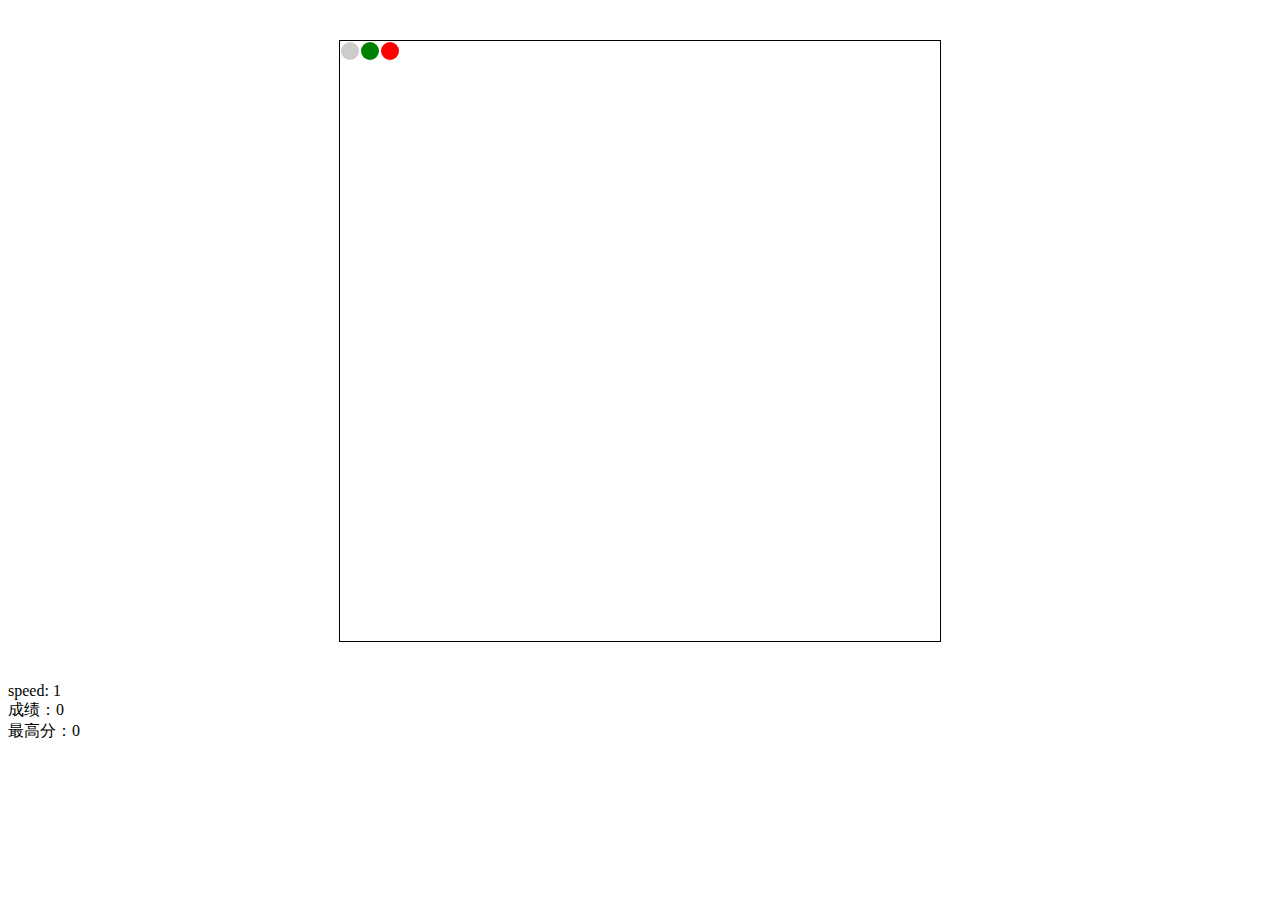
<file: canvas贪吃蛇/index.html>
<!DOCTYPE html>
<html lang="en">
<head>
	<meta charset="UTF-8">
	<title>canvas贪吃蛇</title>
</head>
<body>
<canvas id="canvas" style="margin:40px auto; display: block; border: 1px solid #000;"></canvas>
<div class="speed" id="speed">speed: 0</div>
<div class="mark" id="mark">成绩：0</div>
<div class="high" id="high">最高分：0</div>
<script src="js/index.js"></script>
</body>
</html>
</file>
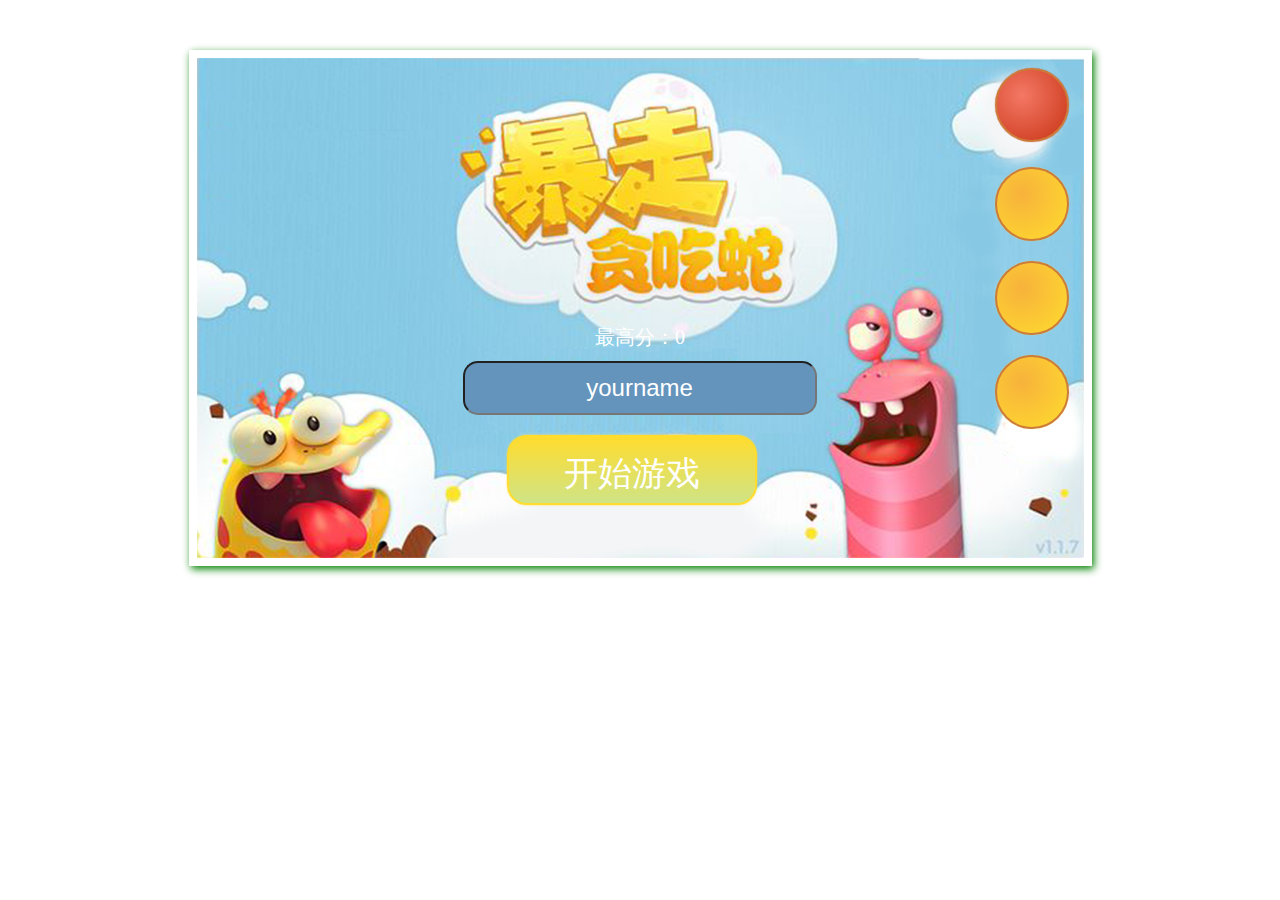
<file: 贪吃蛇/index.html>
<!DOCTYPE html>
<html lang="en">
<head>
	<meta charset="UTF-8">
	<title>Document</title>
	<link rel="stylesheet" href="css/reset.css">
	<link rel="stylesheet" href="css/style.css">
</head>
<body>
	<div class="start-box">
		<ul class="tips">
			<li class="share"></li>
			<li class="setting"></li>
			<li class="friend"></li>
			<li class="rank"></li>
		</ul>
		<p>最高分：0</p>
		<input type="text" class="username" id="user" value="yourname">
		<button class="start-button" id="start-button" value="开始游戏"><a href="files/game.html">开始游戏</a></button>
	</div>
</body>
</html>
</file>
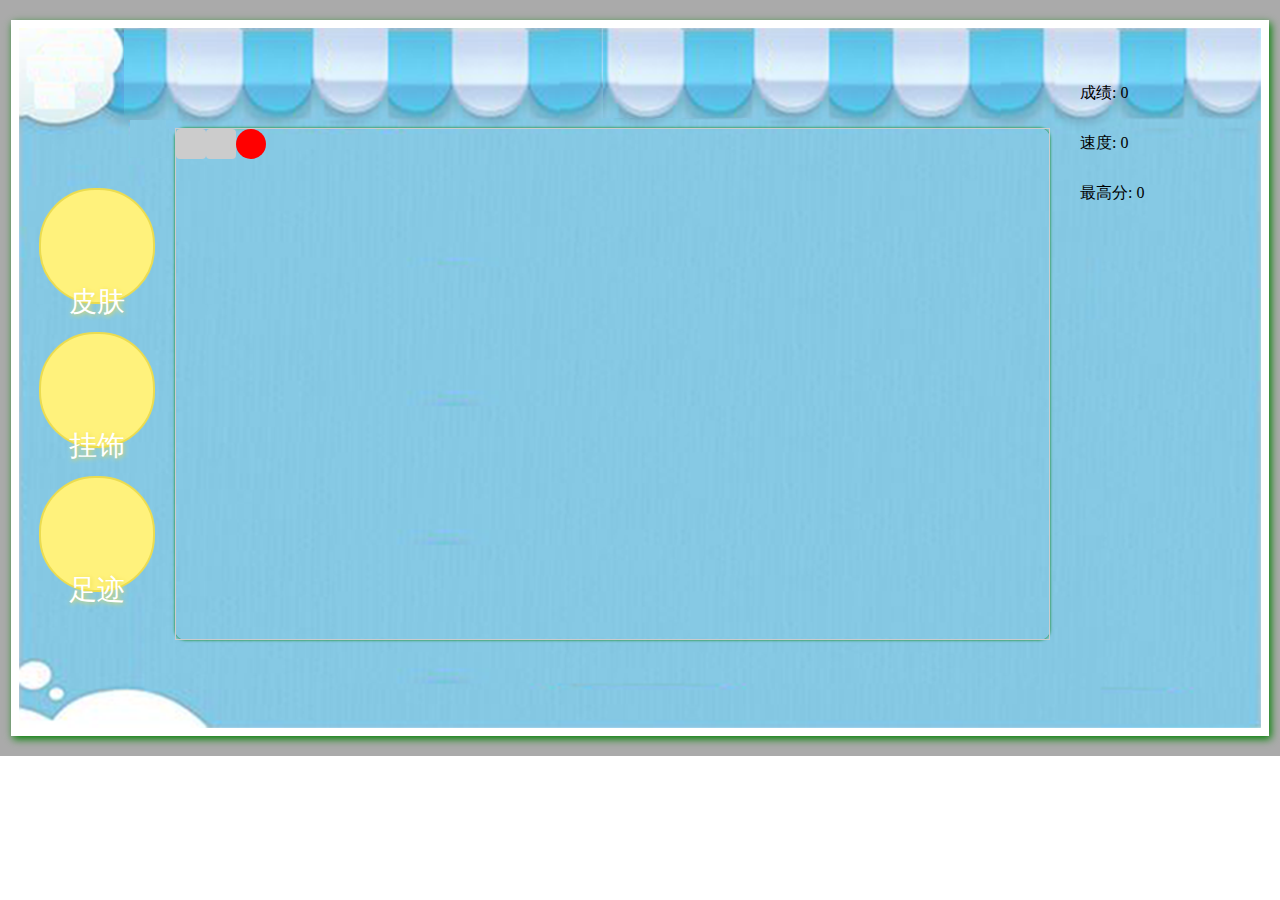
<file: 贪吃蛇/files/game.html>
<!DOCTYPE html>
<html lang="en">
<head>
	<meta charset="UTF-8">
	<link rel="stylesheet" href="../css/reset.css">
	<link rel="stylesheet" href="../css/game.css">
	<title>贪吃蛇</title>
</head>
<body onkeydown="keyDown(event)">
	<div class="box">
		<div class="container">
			<ul class="tip-l">
				<li class="dress">皮肤</li>
				<li class="dress">挂饰</li>
				<li class="dress">足迹</li>
			</ul>
			<table id="box"></table>
			<div id="mark">成绩: 0</div>
			<div id="speed">速度: 0</div>
			<div id="high">最高分: 0</div>
		</div>
	</div>
	<script src="../js/script.js"></script>
</body>
</html>
</file>
<file: 贪吃蛇/css/style.css>
/*index*/
.start-box{
	width: 887px;
	height: 500px;
	background: url(../img/index-bg.png) no-repeat;
	margin: 50px auto;
	border: 8px solid #fff;
	box-shadow: 2px 3px 8px green;
}
.start-box p{
	text-align: center;
	width: 20%;
	margin: 30% auto 0;
	font-size: 20px;
	color: #fff;
}
.tips{
	float: right;
	margin: 10px 15px 0 0;
}
.tips li{
	cursor: pointer;
	transition: all .5s;
}
.tips li:hover{
	transform: scale(1.2);
}
.share{
	width: 70px;
	height: 70px;
	margin-bottom: 25px;
	border-radius: 40px;
	border: 2px solid #cc7b3a;
	box-shadow: 0 0 1px #c83415;
	background: #c83415;
	background: -webkit-radial-gradient(25px 25px,circle,#f47865,#c83415); 
}
.setting,.friend,.rank{
	width: 70px;
	height: 70px;
	margin-bottom: 20px;
	border-radius: 40px;
	border: 2px solid #cc7b3a;
	box-shadow: 0 0 1px #ffdc2e;
	background: #ffdc2e;
	background: -webkit-radial-gradient(25px 25px,circle,#f7b23b,#ffdc2e);
}
.username{
	width: 350px;
	height: 50px;
	display: block;
	background: #6494bc;
	margin: 10px 0 0 30%;
	font-size: 24px;
	line-height: 50px;
	border-radius: 15px;
	text-align: center;
	color: #fff;
}
.start-button{
	width: 250px;
	height: 70px;
	color: #fff;
	display: block;
	margin: 20px 0 0 35%;
	border-radius: 20px;
	border: 2px solid #ffdc2e;
	box-shadow: 0 0 2px #ffdc2e;
	font-weight: 550;
	text-align: center;
	line-height: 70px;
	background: -webkit-linear-gradient(top,#ffdc2e,#cfe486);
}
.start-button a{
	color: #fff;
	font-size: 34px;
	transition: all .5s;
}
.start-button a:hover{
	color: red;
	font-size: 40px;
}
</file>
<file: 贪吃蛇/css/game.css>
.box{
	background: #aaa;
	overflow: hidden;
}
.container{
	width: 1242px;
	height: 700px;
	background: url(../img/game-bg.png) no-repeat;
	margin: 20px auto;
	border: 8px solid #fff;
	box-shadow: 2px 3px 8px green;
}
#box{
	width: 875px;
	height: 510px;
	box-sizing: border-box;
	border: 1px solid #ccc;
	border-radius: 10px;
	box-shadow: 0 0 3px green;
	margin: 10px 0 0 20px;
	float: left;
	margin-top: 100px;
}
#mark,#speed,#high{
	display: inline-block;
	width: 80px;
	height: 30px;
	font-size: 16px;
	line-height: 30px;
	margin: 10px 30px 10px;
}
#mark{
	margin-top: 50px;
}
#box td{
	width: 30px;
	height: 30px;
}
.head{
	background-color: red;
	border-radius: 50%;
}
.black{
	background-color: #ccc;
	border-radius: 4px;
}
.white{
	background-color: #fff;
}
.tip-l{
	float: left;
	margin: 160px 0 0 20px;
}
.tip-l li{
	margin-bottom: 28px;
	width: 112px;
	height: 32px;
	background: #fff27c;
	border: 2px solid #ebdc50;
	border-radius: 56px;
	font-size: 28px;
	font-weight: 500;
	color: #fff;
	text-shadow: 1px 1px 5px #ebdc50;
	padding-top: 80px;
	text-align: center;
	line-height: 64px;
}
</file>
